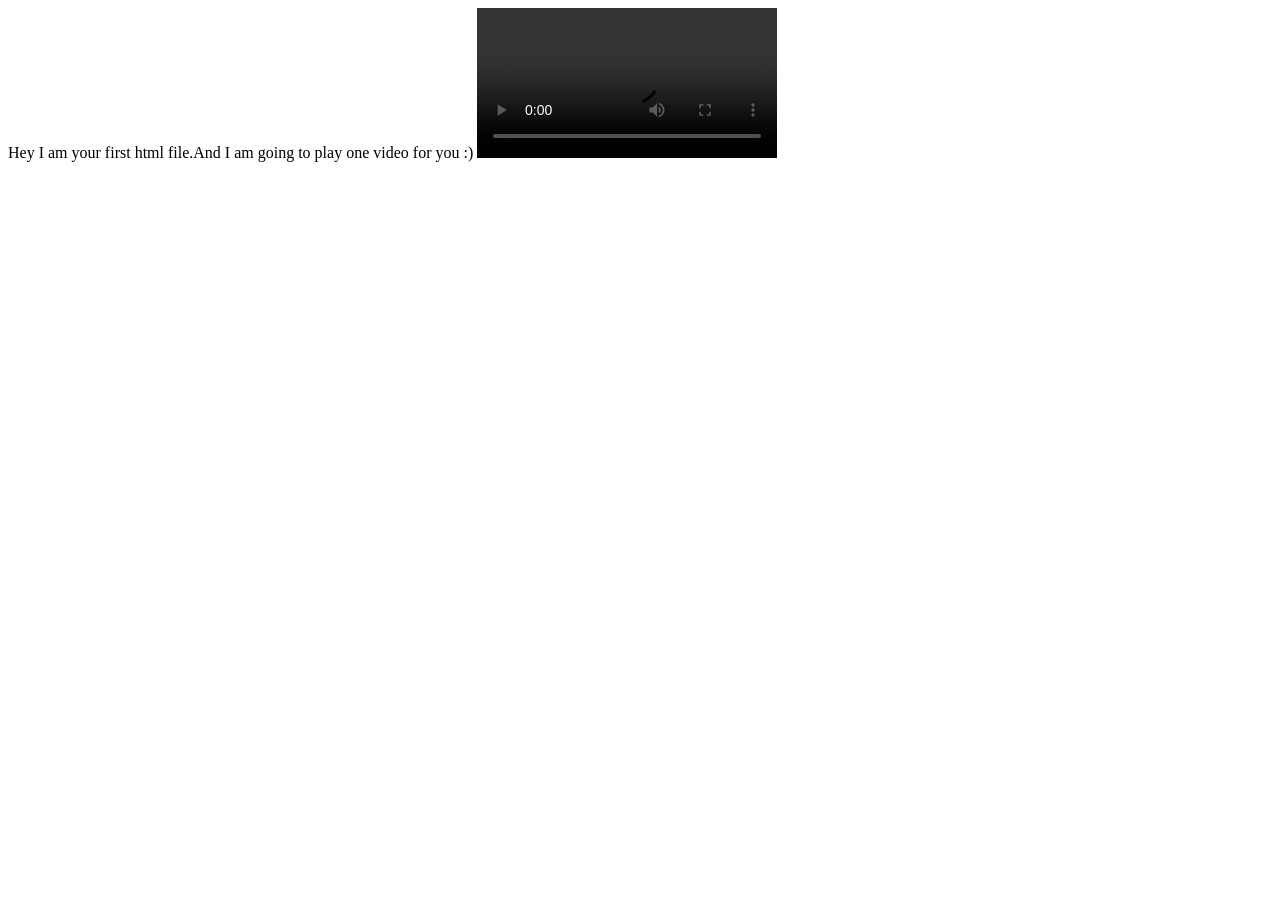
<file: code 1/index.html>
<!DOCTYPE html>
<html lang="en">
<head>
    <meta charset="UTF-8">
    <meta name="viewport" content="width=device-width, initial-scale=1.0">
    <title>Document</title>
</head>
<body>
    Hey I am your first html file.And I am going to play one video for you :)
    <video src="video1.mp4" controls></video>
</body>
</html>
</file>
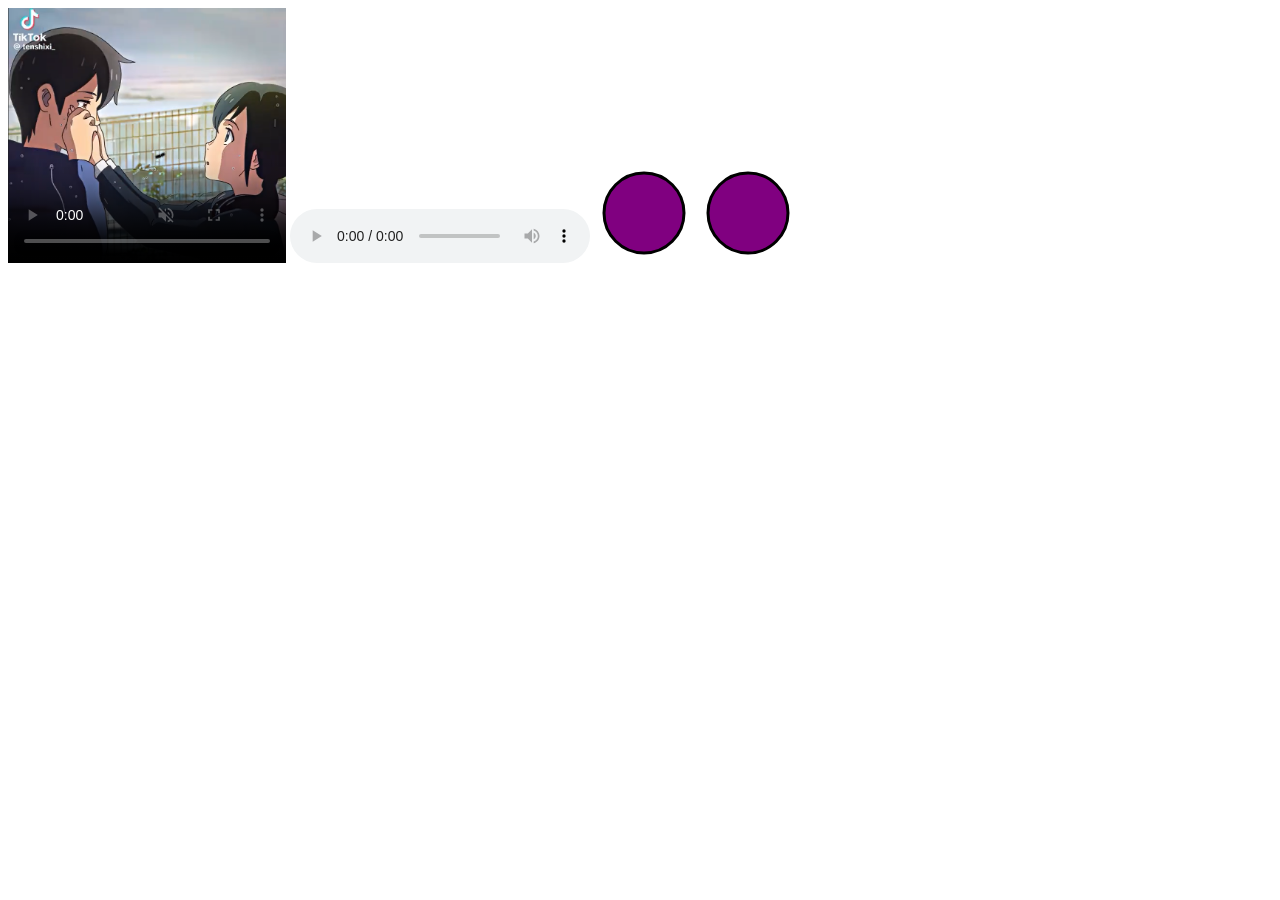
<file: code 10/index.html>
<!-- Video, Audio & Media(SVG,iFrames) -->

<!-- Video -->
<!DOCTYPE html>
<html lang="en">

<head>
    <meta charset="UTF-8">
    <meta name="viewport" content="width=device-width, initial-scale=1.0">
    <title>Audio Video</title>
</head>

<body>
    <!-- Video -->

    <!--<video src="video.mp4" height="255" controls autoplay></video> -->
    <!-- autoplay le website khulni bittikai aafhai video chalxa -->
    <!--<video src="video.mp4" height="255" controls loop></video> --> <!-- loop le video loop ma janxa -->
    <!--<video src="video.mp4" height="255" controls loop muted></video> -->
    <!-- muted le video auto mute ma janxa , background noice mute hunxa -->
    <video src="video.mp4" height="255" controls loop muted poster="thumnail.png"></video>
    <!-- Same like thumnail :) -->


    <!-- Audio -->
    <!-- Atributes =>> src(Specifies the path to the audio file),controls(adds audio controls, like play, pause and volume),autoplay,loop,muted,preload -->

    <audio src="sound3.mp3" controls autoplay loop></audio>



    <!-- SVG means image lai create garna sakxam, high graphics vector image ma -->
    <svg height="100" width="100">
        <circle cx="50" cy="50" r="40" stroke="black" stroke-width="3" fill="purple" />
    </svg>

    <img src="img.svg" alt="My Svg Image"> <!-- esari pani svg lai save garna sakinxa. img.svg ko content lekhera-->



    <!--- iframe -->
    <!--<iframe src="https://www.codewithharry.com/tutorial/html-iframes/" width="323" height="544"></iframe> -->
    <!--website embedded bhayo -->

    <iframe width="560" height="315" src="https://www.youtube.com/embed/ueurcbZZ9rs?si=VG_E8PAVT_RtT17B&amp;start=1"
        title="YouTube video player" frameborder="0"
        allow="accelerometer; autoplay; clipboard-write; encrypted-media; gyroscope; picture-in-picture; web-share"
        referrerpolicy="strict-origin-when-cross-origin" allowfullscreen></iframe>
    <!-- YouTube video embedded using iframe -->

    <!-- video, audio, SVG inline element bhako le eutai line ma dekhiraxa-->

</body>

</html>
</file>
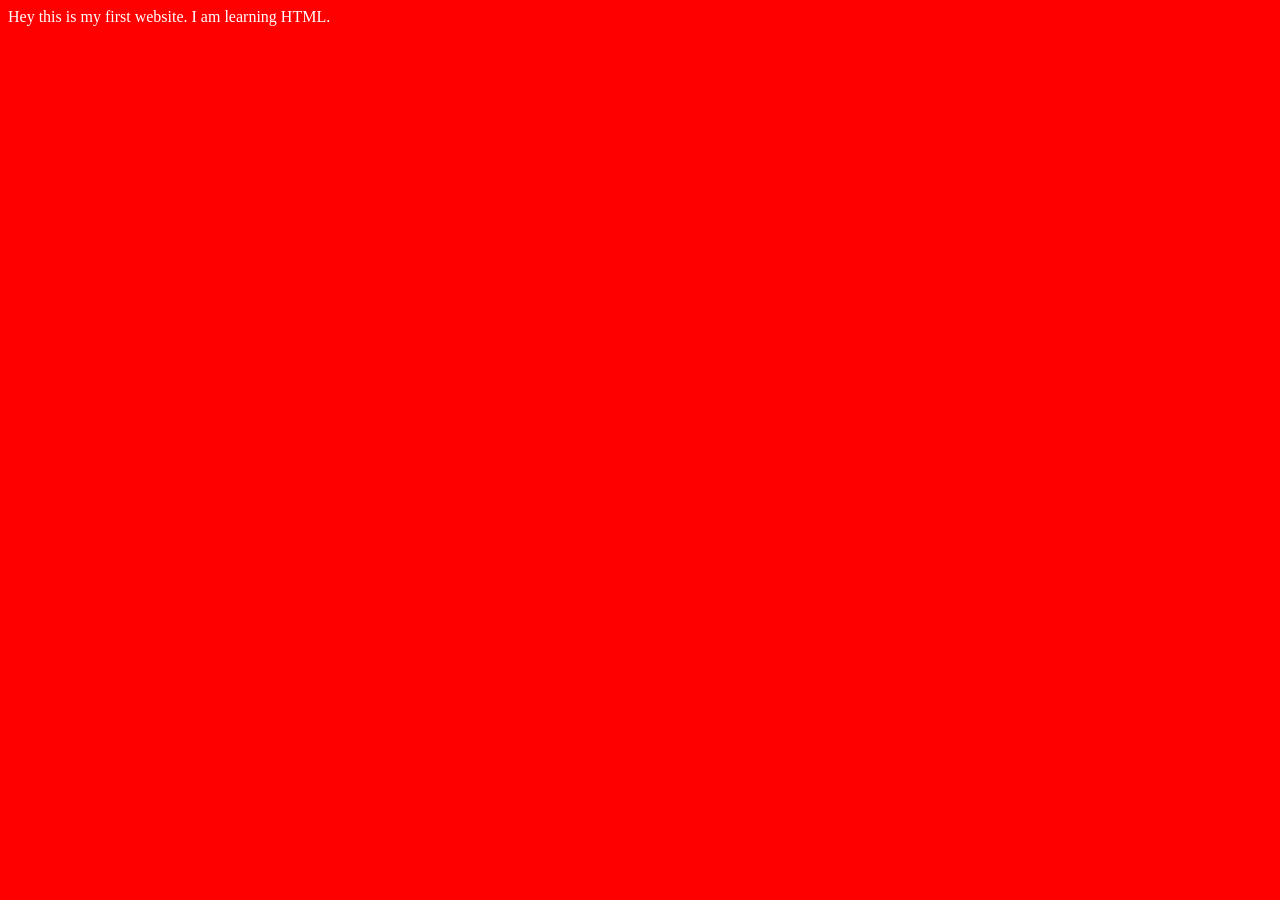
<file: code 2/index.html>
<!DOCTYPE html>
<html lang="en">
<head>
    <meta charset="UTF-8">
    <meta name="viewport" content="width=device-width, initial-scale=1.0">
    <title>Jigyasa's First Website</title>
    <link rel="stylesheet" href="style.css">

</head>
<body>
    Hey this is my first website. I am learning HTML.

    <script src="script.js"></script>
</body>
</html>
</file>
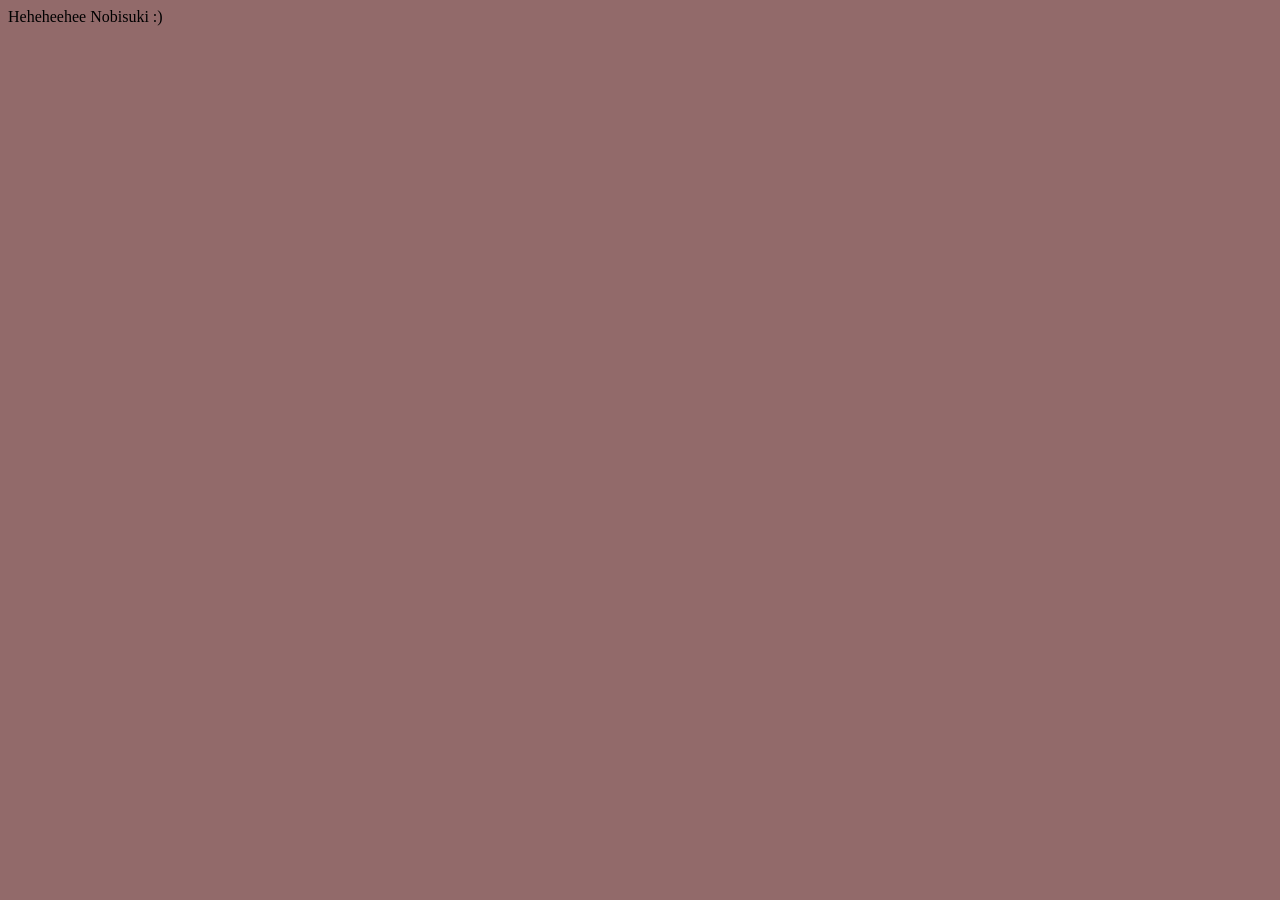
<file: code 3/index.html>
<!DOCTYPE html>
<html lang="en">
<head>
    <meta charset="UTF-8">
    <meta name="viewport" content="width=device-width, initial-scale=1.0">
    <title>Title of the page</title>
    <link rel="stylesheet" href="style.css">
</head>
<body>
    Heheheehee Nobisuki :)
</body>
</html>
</file>
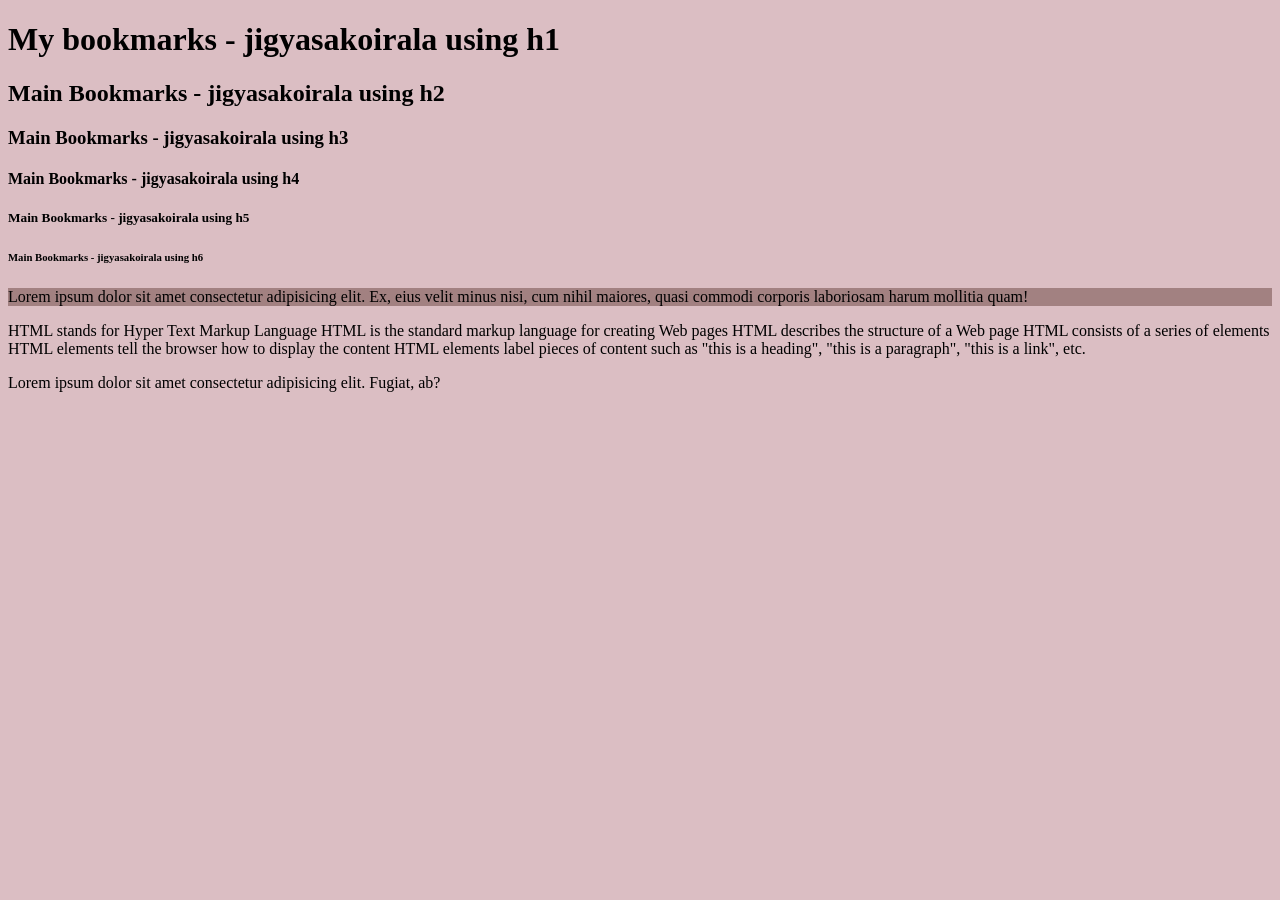
<file: code 4/index.html>
<!DOCTYPE html>
<html lang="en">  <!-- lang is our attribute-->
<head>
    <meta charset="UTF-8">
    <meta name="viewport" content="width=device-width, initial-scale=1.0">
    <title>My Bookmarks - JigyasaKoirala</title>   <!--  Browser tab ma dekhine title  -->
    <link rel="stylesheet" href="style.css">  <!--esma (rel ra href) attribute ho-->
    <!-- href="style.css" ==> CSS file ko location-->
</head>
<body>
    <h1> My bookmarks - jigyasakoirala using h1</h1>
    <h2> Main Bookmarks - jigyasakoirala using h2</h2>
    <h3> Main Bookmarks - jigyasakoirala using h3</h3>
    <h4> Main Bookmarks - jigyasakoirala using h4</h4>
    <h5> Main Bookmarks - jigyasakoirala using h5</h5>
    <h6> Main Bookmarks - jigyasakoirala using h6</h6>
    <!-- Heading tags (h1 sabai bhanda thulo, h6 sano)  -->


    <p style="background-color: rgb(162, 129, 129)";>Lorem ipsum dolor sit amet consectetur adipisicing elit. Ex, eius velit minus nisi, cum nihil maiores, quasi commodi corporis laboriosam harum mollitia quam!</p>
    <!--yo <p> = paragraph ma style="background-color:red:" garem bhanii eslai inline css pani bhaninxa to style attribute, <p> ==> Paragraph tag , style==> attribute ho --> 

    <p>HTML stands for Hyper Text Markup Language
HTML is the standard markup language for creating Web pages
HTML describes the structure of a Web page
HTML consists of a series of elements
HTML elements tell the browser how to display the content
HTML elements label pieces of content such as "this is a heading", "this is a paragraph", "this is a link", etc.</p>
<p>Lorem ipsum dolor sit amet consectetur adipisicing elit. Fugiat, ab?</p>

</body>
</html>
</file>
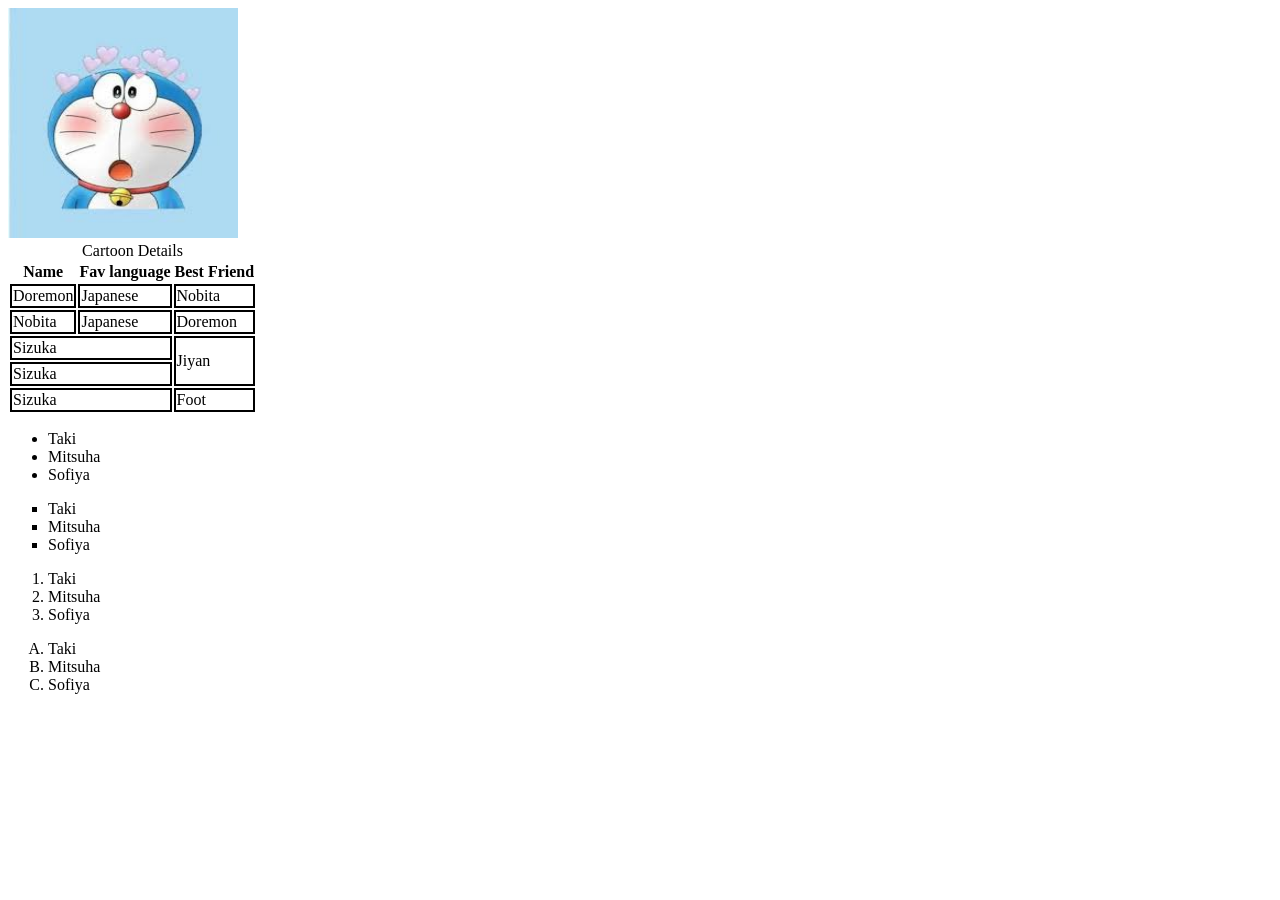
<file: code 5/index.html>
<!-- HTML tables -->

<!DOCTYPE html>
<html lang="en">

<head>
  <meta charset="UTF-8">
  <meta name="viewport" content="width=device-width, initial-scale=1.0">
  <title>Images</title>   
  <link rel="stylesheet" href="style.css">
</head>

<body>
  <img width="230" height="230
    " src="doremon.jpg" alt="Doremon image">
  <!-- "alt"== kunai image/url ma rakheko name wrong bhayo bhani alt ma lekheko kura show hunxa -->
  <!-- ra img ma width or height ma euta matrai lekhem bhani pani automatic set bhaera show garxa-->
  <br> <!-- <br> means next line or line break -->

  <table>
    <caption>Cartoon Details</caption>

    <thead>       <!-- Table Header -->
      <tr>   <!-- Table Row -->
        <th>Name</th>
        <th>Fav language</th>
        <th>Best Friend</th>
      </tr>
    </thead>


    <tbody>      <!-- Table Body -->
      <tr>
        <td>Doremon</td>
        <td>Japanese</td>
        <td>Nobita</td>
      </tr>
      <tr>
        <td>Nobita</td>
        <td>Japanese</td>
        <td>Doremon</td>
      </tr>

      <tr>
        <td colspan="2">Sizuka</td>    <!-- column merge -->
        <td rowspan="2">Jiyan</td>     <!-- row merge -->
      </tr>
      <tr>
        <td colspan="2">Sizuka</td>
      </tr>
    </tbody>


    <tfoot>       <!-- Table Footer -->
       <tr>
        <td colspan="2">Sizuka</td>
        <td rowspan="2">Foot</td>
      </tr>
    </tfoot>

  </table>


<!-- HTML List -->
<!-- Types of lists==> 1.Ordered List, 2.Unordered List -->

  <!-- Undordered List -->
<ul>
  <li>Taki</li>
  <li>Mitsuha</li>
  <li>Sofiya</li>
</ul>

<ul type="square">  <!--  bullet points lai square shape ma change gareko {type="square"} garera-->
  <li>Taki</li>
  <li>Mitsuha</li>
  <li>Sofiya</li>
</ul>


  <!-- Ordered List -->
<ol>
  <li>Taki</li>
  <li>Mitsuha</li>
  <li>Sofiya</li>
</ol>

<ol type="A">   <!-- Bullet points lai (capital) alphabetric ma lekheko -->
  <li>Taki</li>
  <li>Mitsuha</li>
  <li>Sofiya</li>
</ol>

</body>
</html>
</file>
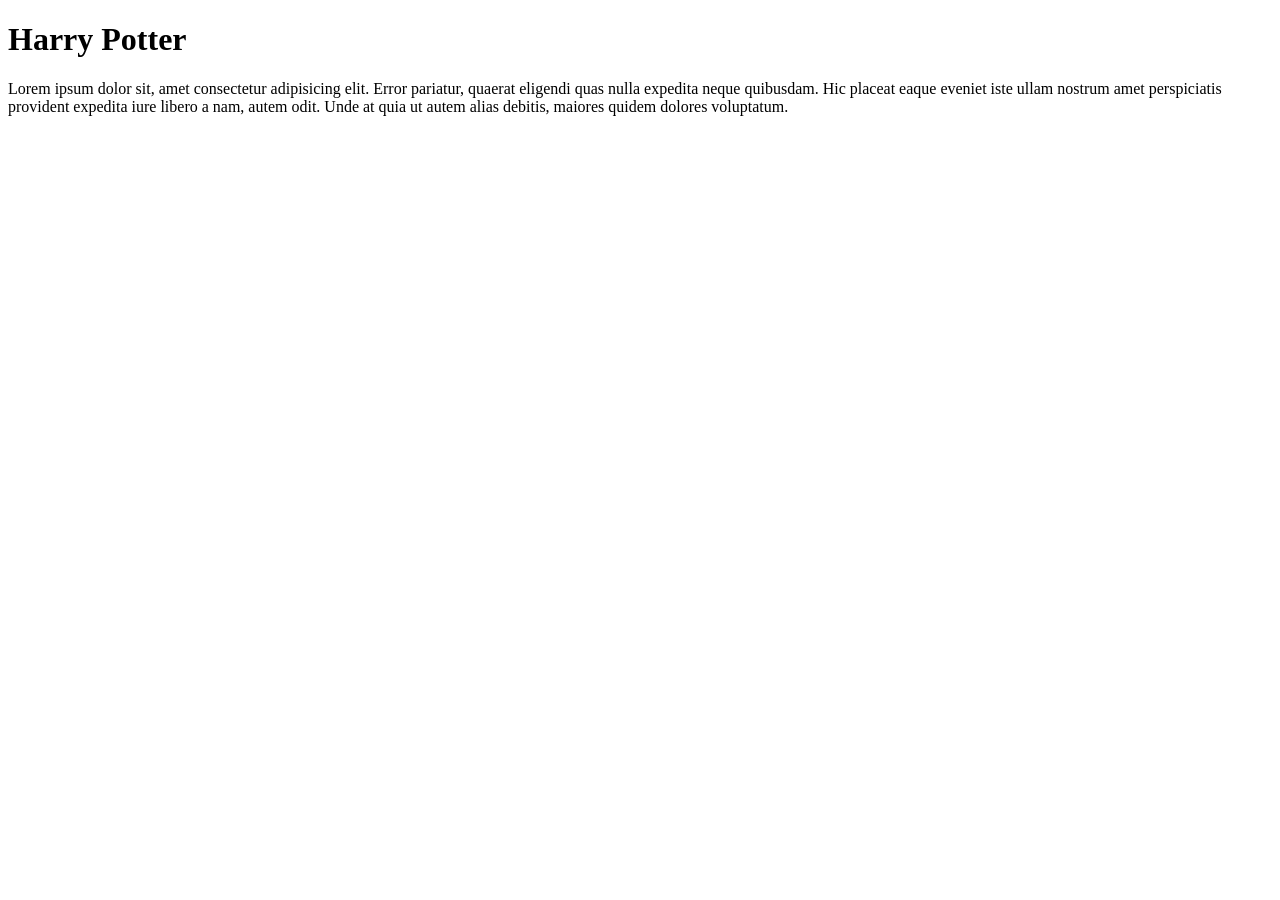
<file: code 6/index.html>
<!DOCTYPE html>
<html lang="en">
<head>
    <meta charset="UTF-8">
    <meta name="viewport" content="width=device-width, initial-scale=1.0">
    <meta name="description" content="This is a page which contains  description about Harry Potter">
    <title>About Harry Potter</title>
</head>
<body>
    <h1>Harry Potter</h1>
    <p>Lorem ipsum dolor sit, amet consectetur adipisicing elit. Error pariatur, quaerat eligendi quas nulla expedita neque quibusdam. Hic placeat eaque eveniet iste ullam nostrum amet perspiciatis provident expedita iure libero a nam, autem odit. Unde at quia ut autem alias debitis, maiores quidem dolores voluptatum.</p>
    
</body>
</html>
</file>
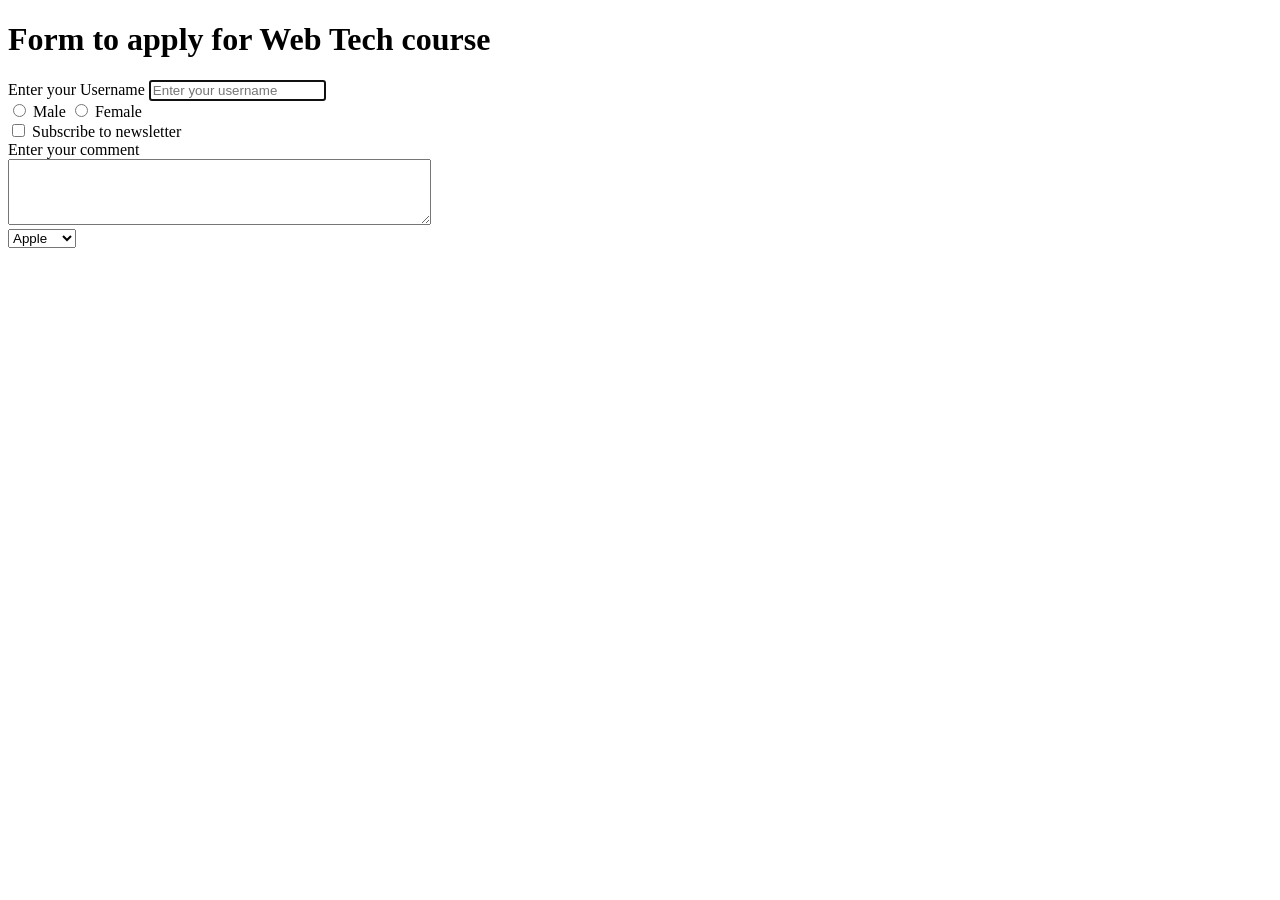
<file: code 7/index.html>
<!-- Forms -->

<!DOCTYPE html>
<html lang="en">

<head>
    <meta charset="UTF-8">
    <meta name="viewport" content="width=device-width, initial-scale=1.0">
    <title>Forms - Let's learn it</title>
</head>

<body>
    <h1>Form to apply for Web Tech course</h1>
    <form action="post">
        <div> <!-- div is block elenent -->
            <label for="username">Enter your Username</label>
            <input type="text" id="username" name="username" placeholder="Enter your username" autofocus> <!-- Text Input garem ra and "autofocus" means the cursor will automatically appear in the username field when the form opens. -->
        </div>

        <div>
            <!-- Radio Buttons-->
            <input type="radio" id="male" name="gender" value="male">
            <label for="male">Male</label>
            <input type="radio" id="female" name="gender" value="female">
            <label for="female">Female</label>
        </div>

        <div>
            <input type="checkbox" id="subscribe" name="subscribe" value="yes">
            <label for="subscribe">Subscribe to newsletter</label>
        </div>

        <div>
        <label for="comment">Enter your comment</label>
        <br>
        <textarea id="comment" name="comment" rows="4" cols="50"></textarea>
        </div>

        <!--- Select tag -->
        <div>
            <select name="fruits">
                <option value="apple">Apple</option>
                <option value="banana">Banana</option>
                <option value="orange">Orange</option>
            </select>
        </div>
    </form>
</body>

</html>
</file>
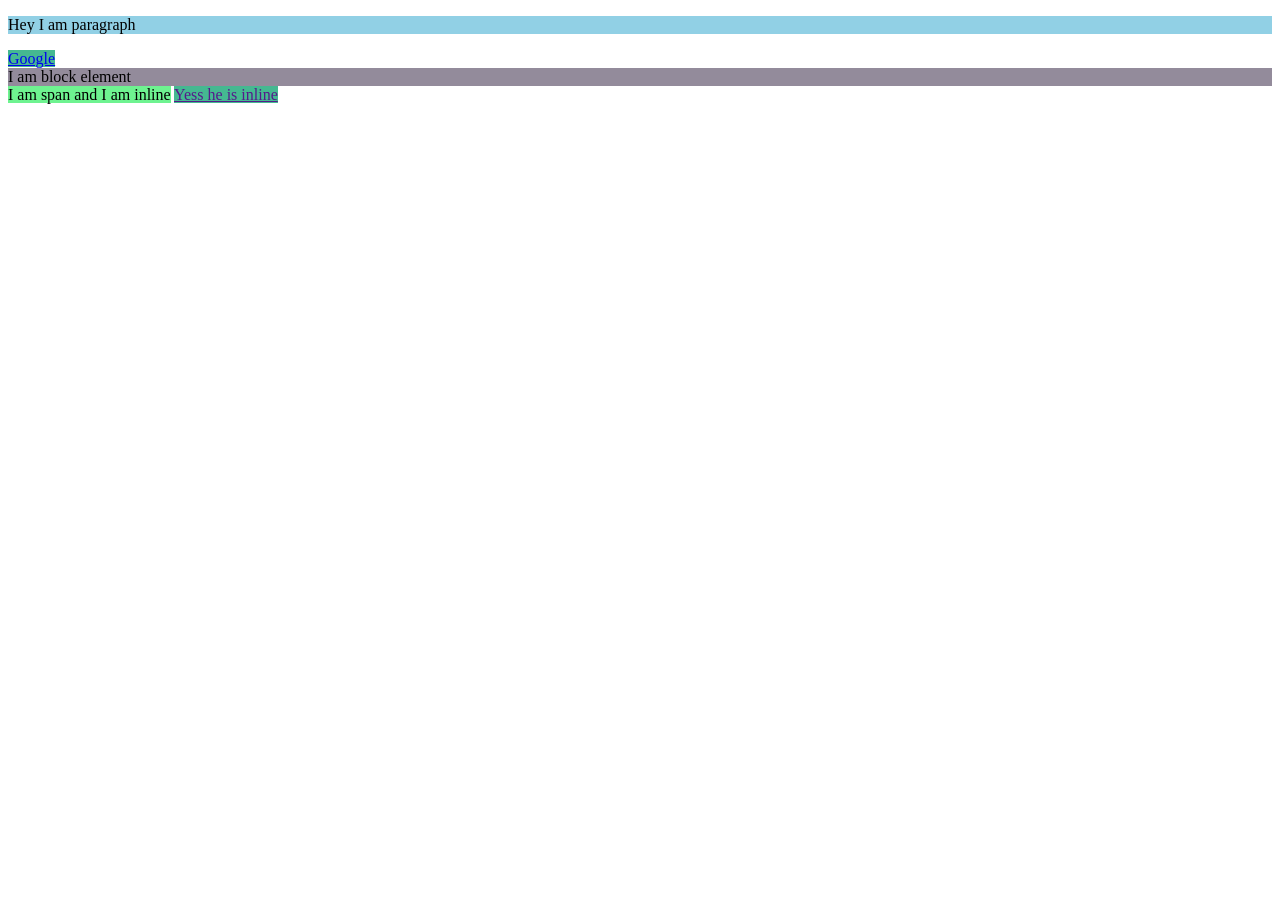
<file: code 8/index.html>
<!-- Inline and Block Elements  -->
<!DOCTYPE html>
<html lang="en">

<head>
    <meta charset="UTF-8">
    <meta name="viewport" content="width=device-width, initial-scale=1.0">
    <title>Inline and Block Elements - HTML</title>
    <link rel="stylesheet" href="style.css">
</head>

<body>
    <p>
        Hey I am paragraph
    </p>
    <a href="https://google.com">Google</a>
    <div>I am block element</div>

    <span>I am span and I am inline</span>
    <a href="">Yess he is inline</a> <!-- using anchor tag -->

</body>

</html>
</file>
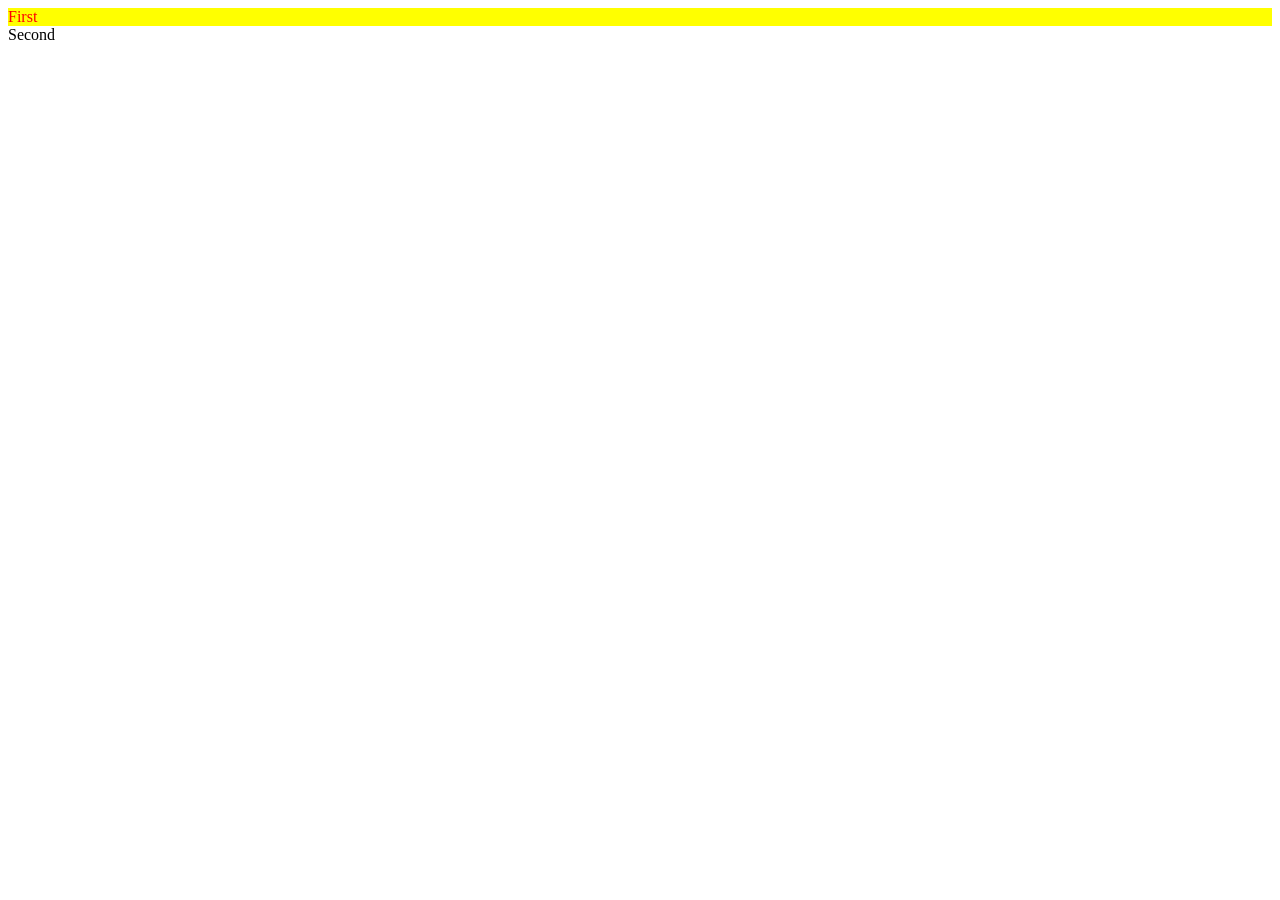
<file: code 9/index.html>
<!DOCTYPE html>
<html lang="en">
<head>    
    <meta charset="UTF-8">
    <meta name="viewport" content="width=device-width,initial-scale=1.0">
    <title>ID and Classes in HTML</title>
    <link rel="stylesheet" href="style.css">
</head>
<body>

    <div id="Firstdiv" class="red bg-yellow">First</div>   <!--euta element ma multiple classes pani lagauna sakinxa ra eutai class mai multiple elements launa sakinxa -->
    <!--class ma kunai multiple element dida space dinxam  AND ID and Class are elements ko attributes-->
    <div id="seconddiv">Second</div>  
    <span class="red"></span>


</body>
</html>
</file>
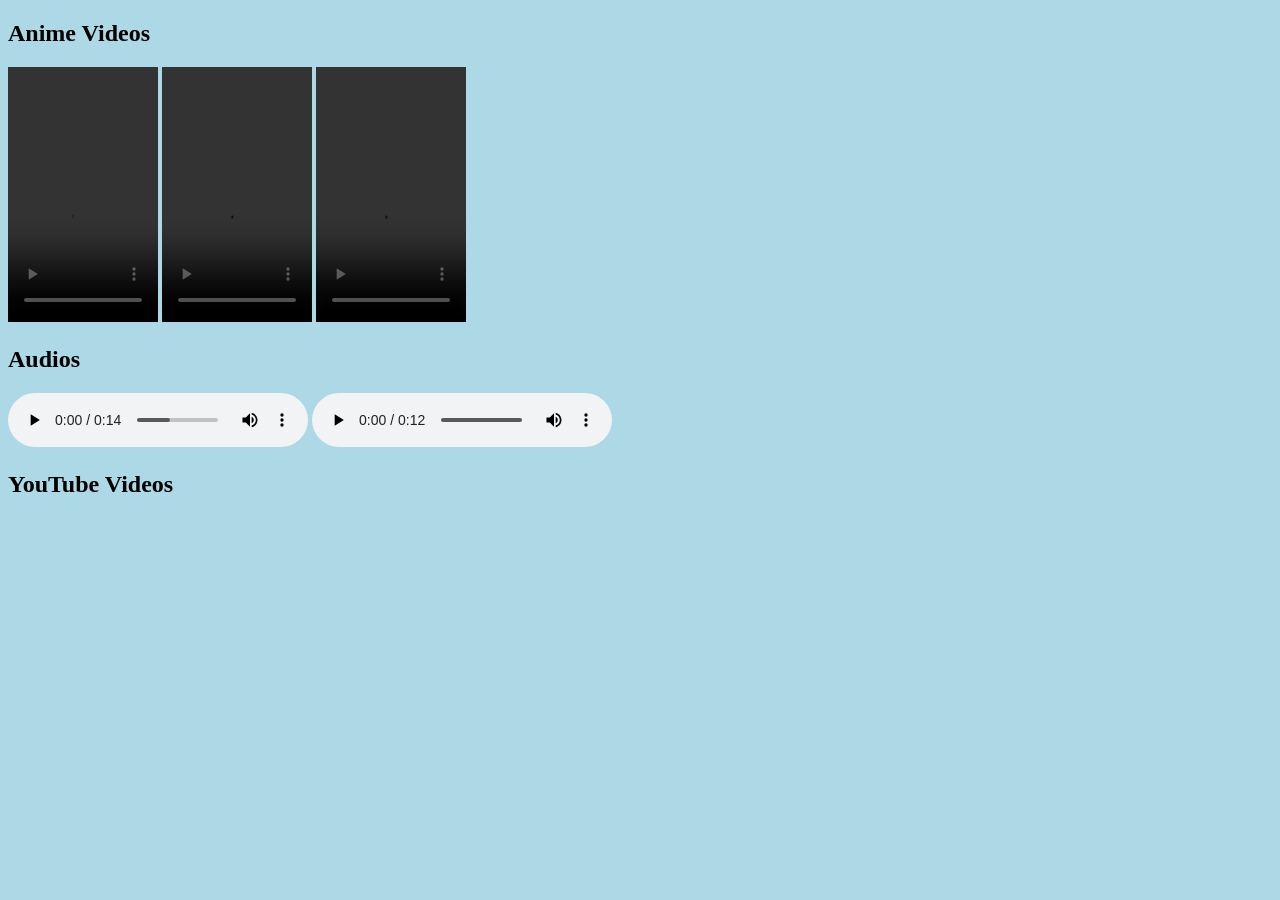
<file: code 10/practice.html>
<!-- Create a website which shows videos of different category and audios of different categories. You can YouTube videos in an iframe using YouTube's embedding feature-->

<!DOCTYPE html>
<html lang="en">
<head>    
    <meta charset="UTF-8">
    <meta name="viewport" content="width=device-width, initial-scale=1.0">
    <title>My Website</title>
</head>
    <body style="background-color: lightblue;">
        
    <!-- using video tag -->
    <h2>Anime Videos</h2>
    <video src="video1.mp4" height="255" width="150" controls></video> 
    <video src="video2.mp4" height="255" width="150" controls></video>
    <video src="video3.mp4" height="255" width="150" controls></video>


    <!-- using audio tag -->
    <h2>Audios</h2>
    <audio src="sound1.mp3" controls></audio>
    <audio src="sound2.mp3" controls></audio>  


    <!-- using iframe tag -->
    <h2>YouTube Videos</h2> 
    <iframe width="560" height="315" src="https://www.youtube.com/embed/bueBZfiCIis?si=rkAgwAKKSOsZ8SaW&amp;start=2" title="YouTube video player" frameborder="0" allow="accelerometer; autoplay; clipboard-write; encrypted-media; gyroscope; picture-in-picture; web-share" referrerpolicy="strict-origin-when-cross-origin" allowfullscreen></iframe>

    <iframe width="560" height="315" src="https://www.youtube.com/embed/mWI9FHwuyZ8?si=JoCyVIcm7IZ8gIbX&amp;start=1" title="YouTube video player" frameborder="0" allow="accelerometer; autoplay; clipboard-write; encrypted-media; gyroscope; picture-in-picture; web-share" referrerpolicy="strict-origin-when-cross-origin" allowfullscreen></iframe>


</body>
</html>
</file>
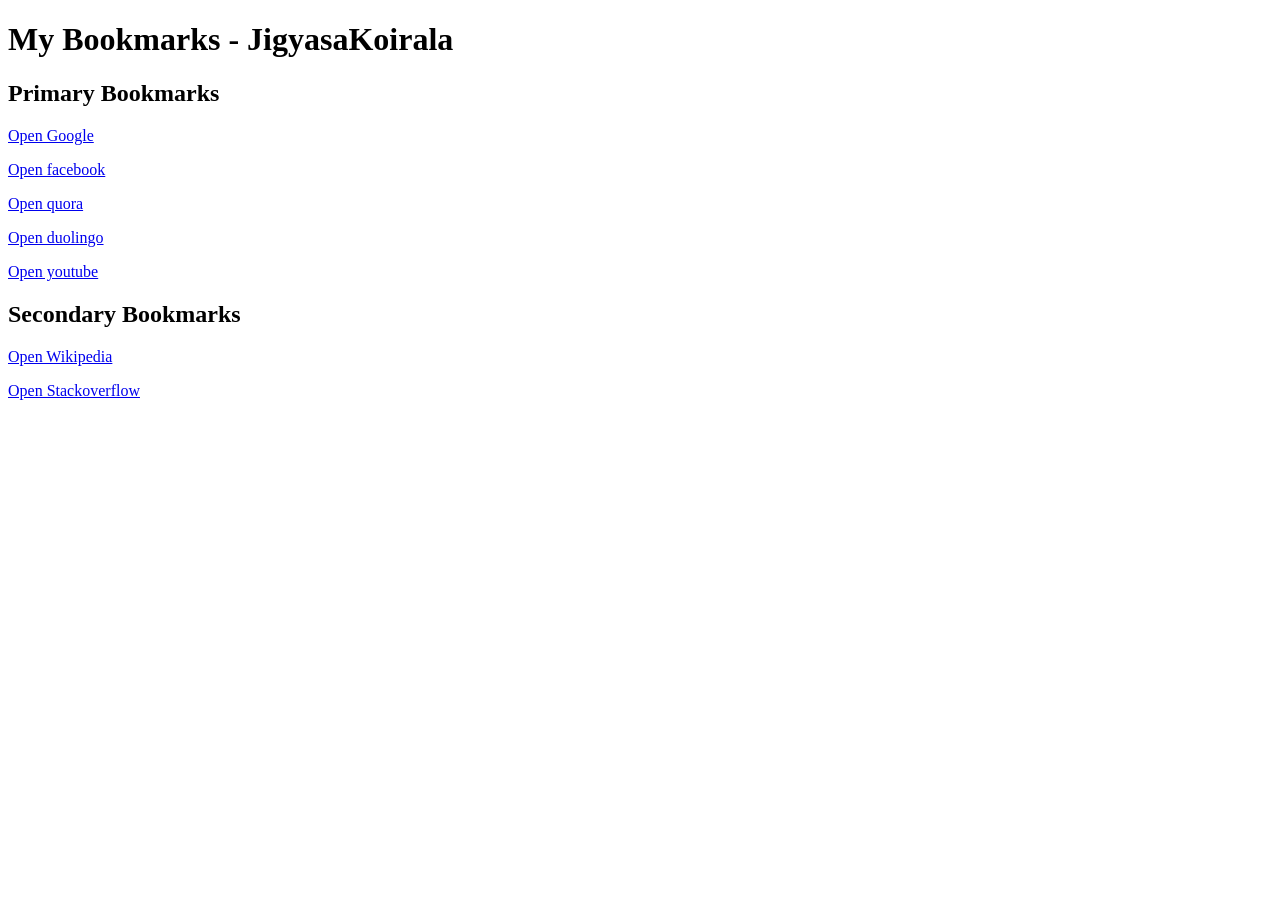
<file: code 4/bookmarkmanager.html>
<!DOCTYPE html>
<html lang="en">
<head>
    <meta charset="UTF-8">
    <meta name="viewport" content="width=device-width, initial-scale=1.0">
    <title>Bookmark Manager - JigyasaKoirala</title>
</head>
<body>
    <h1>My Bookmarks - JigyasaKoirala</h1>
    <h2>Primary Bookmarks</h2> 
    <p><a target="_blank" href="https://www.google.com">Open Google</a></p>       
    <!--anchor tag which help us to make link -->
    <!-- target="_blank" garda aarko new tab ma khulxa-->

    <p><a target="_blank" href="https://www.facebook.com">Open facebook</a></p>
    <p><a target="_blank" href="https://www.quora.com">Open quora</a></p>
    <p><a target="_blank" href="https://www.duolingo.com">Open duolingo</a></p>
    <p><a target="_blank" href="https://www.youtube.com">Open youtube</a></p>
    
    <h2>Secondary Bookmarks</h2> 
    <p><a target="_blank" href="https://www.wikipedia.com">Open Wikipedia</a></p>
    <p><a target="_blank" href="https://www.stackoverflow.com">Open Stackoverflow</a></p>  
</body>
</html>
</file>
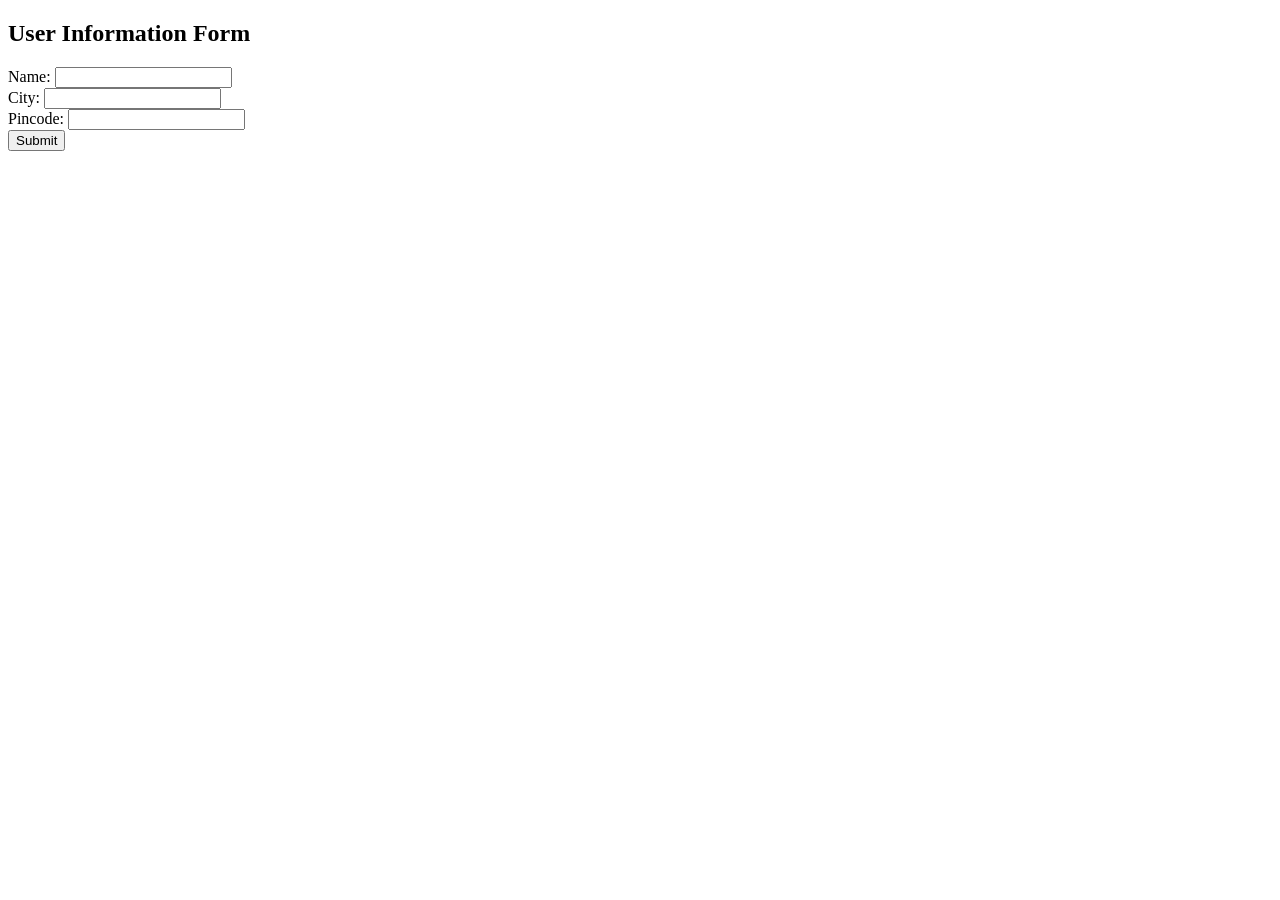
<file: code 8/practice.html>
<!-- Question -- Without using br tag, write a vertically aligned form asking for name, city and pincode of a user. Everyone must comment -->


<!DOCTYPE html>
<html lang="en">

<head>

    <title>User Form</title>
</head>

<body>

    <!-- Main Heading -->
    <h2>User Information Form</h2>

    <!-- Form Starts -->
    <form>

        <!-- Name Field -->
        <div>
            <label for="name">Name:</label>
            <input type="text" id="name" name="name">
        </div>

        <!-- City Field -->
        <div>
            <label for="city">City:</label>
            <input type="text" id="city" name="city">
        </div>

        <!-- Pincode Field -->
        <div>
            <label for="pincode">Pincode:</label>
            <input type="number" id="pincode" name="pincode">
        </div>

        <!-- Submit Button -->
        <div>
            <button type="submit">Submit</button>
        </div>

    </form>

</body>

</html>
</file>
<file: code 2/style.css>
body{
    background-color: red;
    color: white;
}
</file>
<file: code 3/style.css>
body{
    background-color: rgb(146, 106, 106);
}
</file>
<file: code 4/style.css>
body{
    background-color: rgb(219, 190, 195);
}
</file>
<file: code 5/style.css>
td{
    border: 2px solid black;
}
</file>
<file: code 8/style.css>
p{
    background-color: rgb(145, 208, 229);
}

a{
    background-color:rgb(69, 184, 145)
}

div{
    background-color:rgb(147, 139, 155)
}

span{
    background-color:rgb(110, 243, 144)
}
</file>
<file: code 9/style.css>
/* . means class
    # means id ,  css ma selector hunxa */


/* classes lai css ma (.) dot lagaera target garinxa */
/* .red means red class 
.bg-yellow means class bg-yellow */

.red{       
    color:red;
}

.bg-yellow{
    background-color:yellow;
}
</file>
